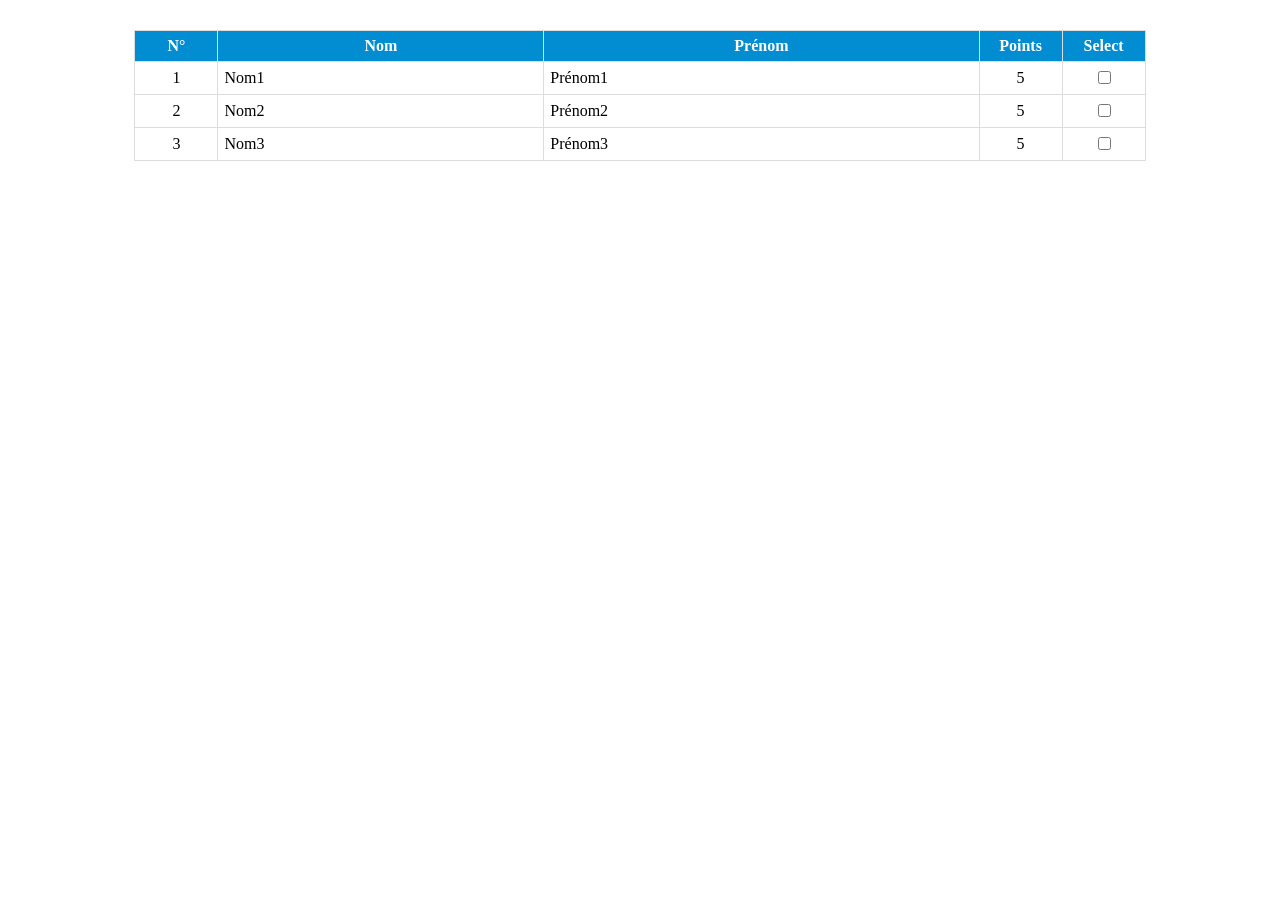
<file: etape1/index.html>
<!DOCTYPE html>
<html lang="en">


<head>
	<meta charset="UTF-8">
	<title>CRUD-Persons</title>
	<link rel="stylesheet" href="style.css">
</head>



<body>
	
<div id="table_container">
	<table id="table">
		<tr><th>N°</th><th>Nom</th><th>Prénom</th><th>Points</th><th>Select</th></tr>
			<tr class="row"><td class="col_number">1</td><td class="col_text">Nom1</td><td class="col_text">Prénom1</td><td class="col_number">5</td><td class="col_chkbox"><input type="checkbox"/></td></tr>
			<tr class="row"><td class="col_number">2</td><td class="col_text">Nom2</td><td class="col_text">Prénom2</td><td class="col_number">5</td><td class="col_chkbox"><input type="checkbox"/></td></tr>
			<tr class="row"><td class="col_number">3</td><td class="col_text">Nom3</td><td class="col_text">Prénom3</td><td class="col_number">5</td><td class="col_chkbox"><input type="checkbox"/></td></tr>
	</table>
</div>
	
</body>



</html>
</file>
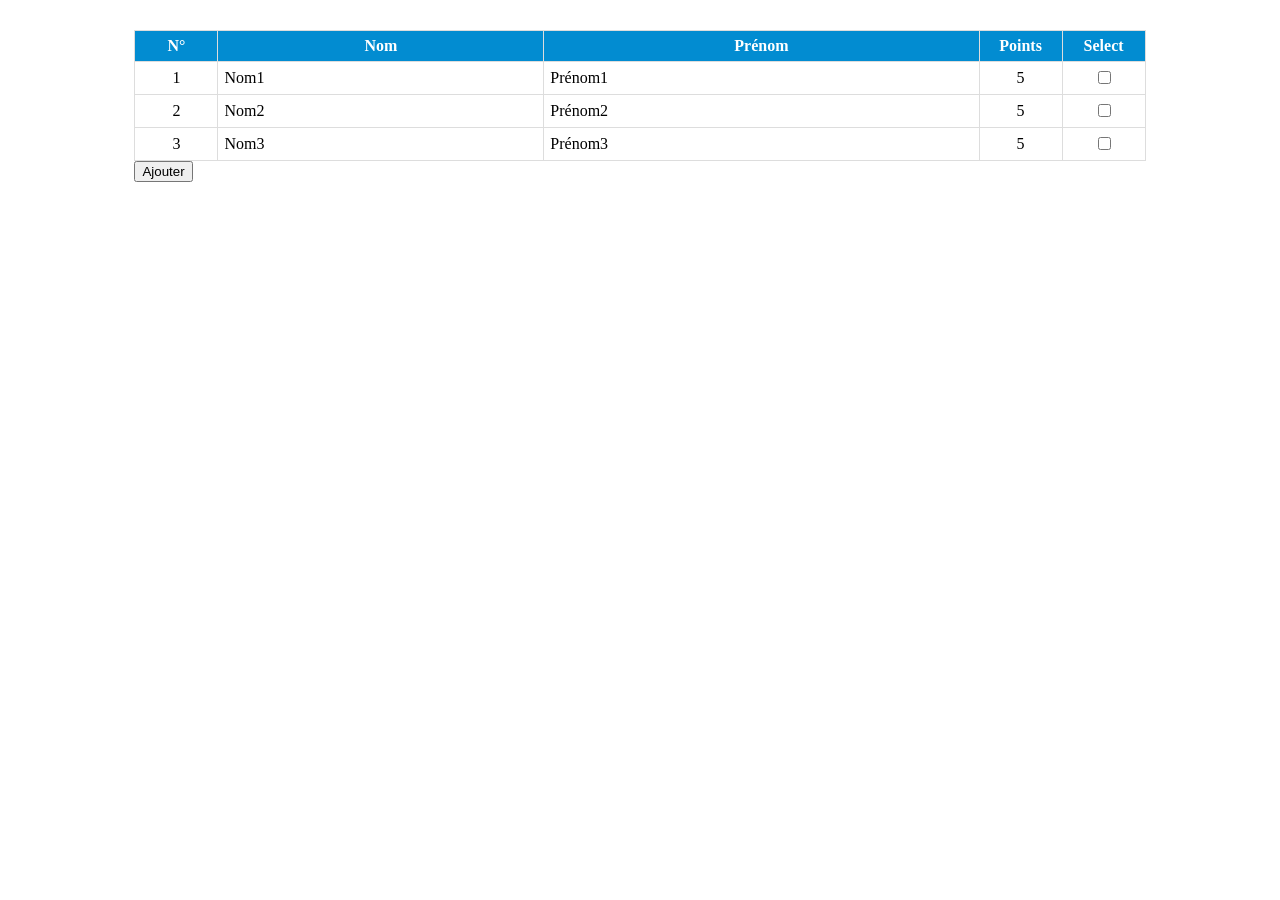
<file: etape2/index.html>
<!DOCTYPE html>
<html lang="en">


<head>
	<meta charset="UTF-8">
	<title>CRUD-Persons</title>
	<link rel="stylesheet" href="style.css">
	<script src="script.js"defer></script> <!-- Fichier JS from slide 24 -->
</head>



<body>
	
<div id="table_container">
	<table id="table">
		<tr><th>N°</th><th>Nom</th><th>Prénom</th><th>Points</th><th>Select</th></tr>
			<tr class="row"><td class="col_number">1</td><td class="col_text">Nom1</td><td class="col_text">Prénom1</td><td class="col_number">5</td><td class="col_chkbox"><input type="checkbox"/></td></tr> <!-- type checkbox from tp slide 8 -->
			<tr class="row"><td class="col_number">2</td><td class="col_text">Nom2</td><td class="col_text">Prénom2</td><td class="col_number">5</td><td class="col_chkbox"><input type="checkbox"/></td></tr>
			<tr class="row"><td class="col_number">3</td><td class="col_text">Nom3</td><td class="col_text">Prénom3</td><td class="col_number">5</td><td class="col_chkbox"><input type="checkbox"/></td></tr>
	</table>
	<button onclick="doInsertRowTable(99, 'nom', 'prenom', 10)">Ajouter</button> <!-- button from slide 14 -->
	
</div>
	
</body>



</html>
</file>
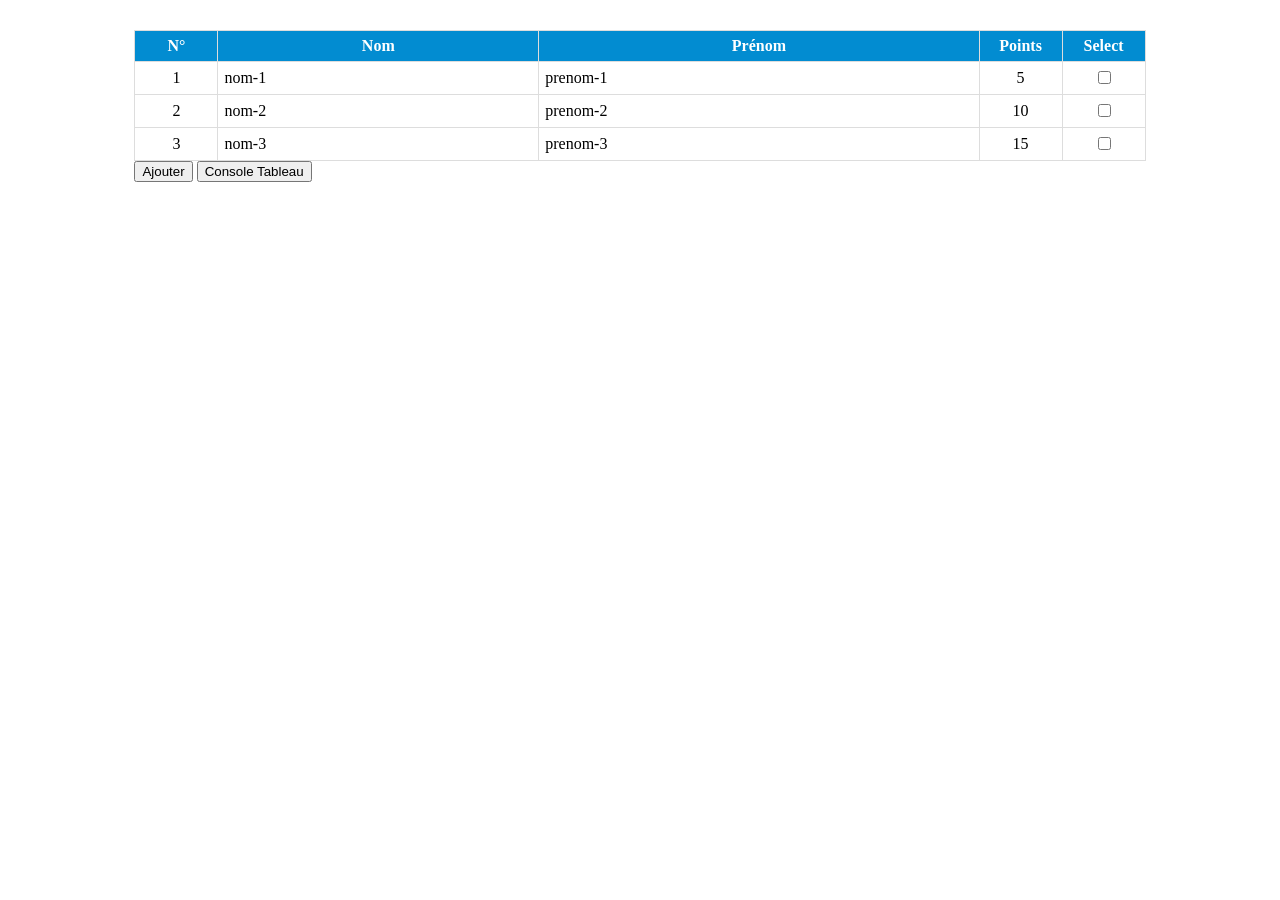
<file: etape3/index.html>
<!DOCTYPE html>
<html lang="en">


<head>
	<meta charset="UTF-8">
	<title>CRUD-Persons</title>
	<link rel="stylesheet" href="style.css">
	<script src="script.js"defer></script> <!-- Fichier JS from slide 24 -->
</head>



<body>
	
<div id="table_container">
	<table id="table">
		<tr>  <th>N°</th> <th>Nom</th> <th>Prénom</th> <th>Points</th> <th>Select</th>  </tr>
	</table>
	
	<button onclick="addp('nom', 'prenom', 10)">Ajouter</button> <!-- button from slide 14 -->
	<button onclick="consoleTableau()"> Console Tableau </button>
</div>
	
</body>



</html>
</file>
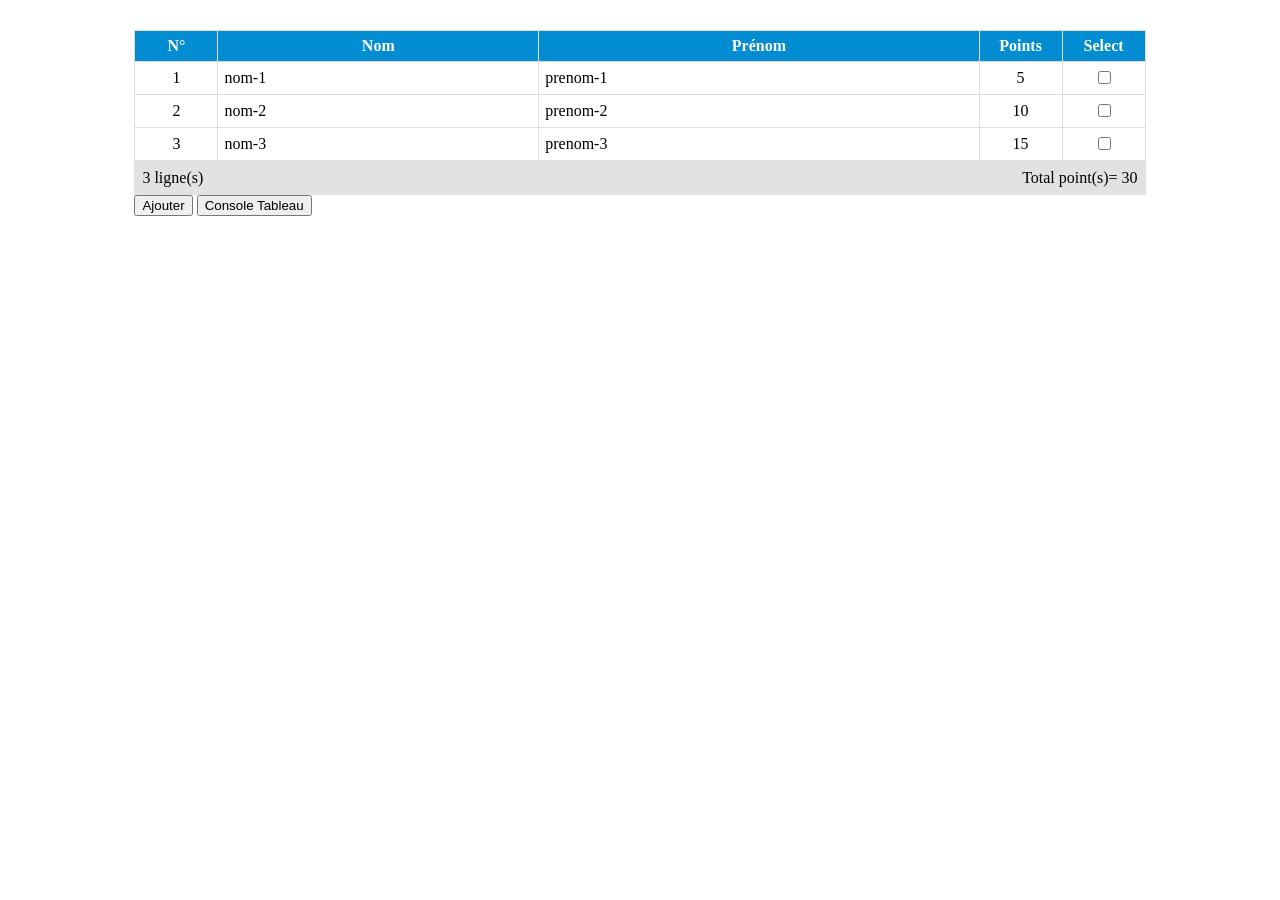
<file: etape4/index.html>
<!DOCTYPE html>
<html lang="en">


<head>
	<meta charset="UTF-8">
	<title>CRUD-Persons</title>
	<link rel="stylesheet" href="style.css">
	<script src="script.js"defer></script> <!-- Fichier JS from slide 24 -->
</head>



<body>
	
<div id="table_container">
	<table id="table">
		<tr>  <th>N°</th> <th>Nom</th> <th>Prénom</th> <th>Points</th> <th>Select</th>  </tr>
	</table>

	
	<div id="container_summary">
		<p id="p1">0 ligne(s)</p>
		<p id="p2"></p>
		<p id="p3">Total point(s)= 0</p>
	</div>


	<button onclick="addp('nom', 'prenom', 10)">Ajouter</button> <!-- button from slide 14 -->
	<button onclick="consoleTableau()"> Console Tableau </button>
</div>
	
</body>



</html>
</file>
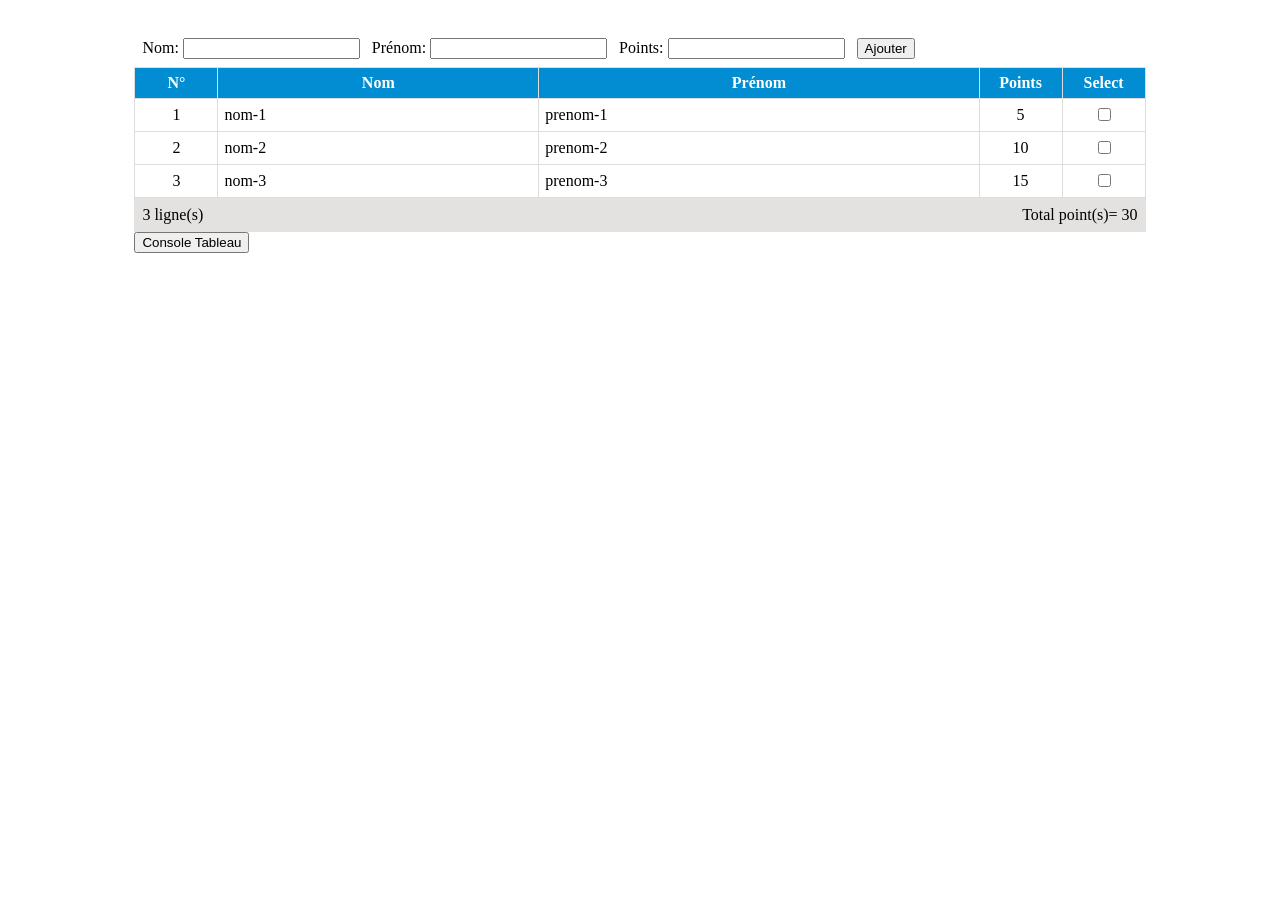
<file: etape5/index.html>
<!DOCTYPE html>
<html lang="en">


<head>
	<meta charset="UTF-8">
	<title>CRUD-Persons</title>
	<link rel="stylesheet" href="style.css">
	<script src="script.js"defer></script> <!-- Fichier JS from slide 24 -->
</head>



<body>
	
<div id="table_container">

    <div id="form_container">
		<div class="form_group">
			<label class="form_label">Nom:</label>
			<input type="text" id="form_nom" class="form_field"/>
		</div>
		<div class="form_group">
			<label class="form_label">Prénom:</label>
			<input type="text" id="form_prenom" class="form_field"/>
		</div>
		<div class="form_group">
			<label class="form_label">Points:</label>
			<input type="number" id="form_points" class="form_field"/>
		</div>
		<button onclick="doNewData()">
			Ajouter
		</button>
	</div>


	<table id="table">
		<tr>  <th>N°</th> <th>Nom</th> <th>Prénom</th> <th>Points</th> <th>Select</th>  </tr>
	</table>

	
	<div id="container_summary">
		<p id="p1">0 ligne(s)</p>
		<p id="p2"></p>
		<p id="p3">Total point(s)= 0</p>
	</div>


	<!-- <button onclick="addp('nom', 'prenom', 10)">Ajouter</button>         <!-- button from slide 14 -->
	<button onclick="consoleTableau()"> Console Tableau </button>
</div>
	
</body>



</html>
</file>
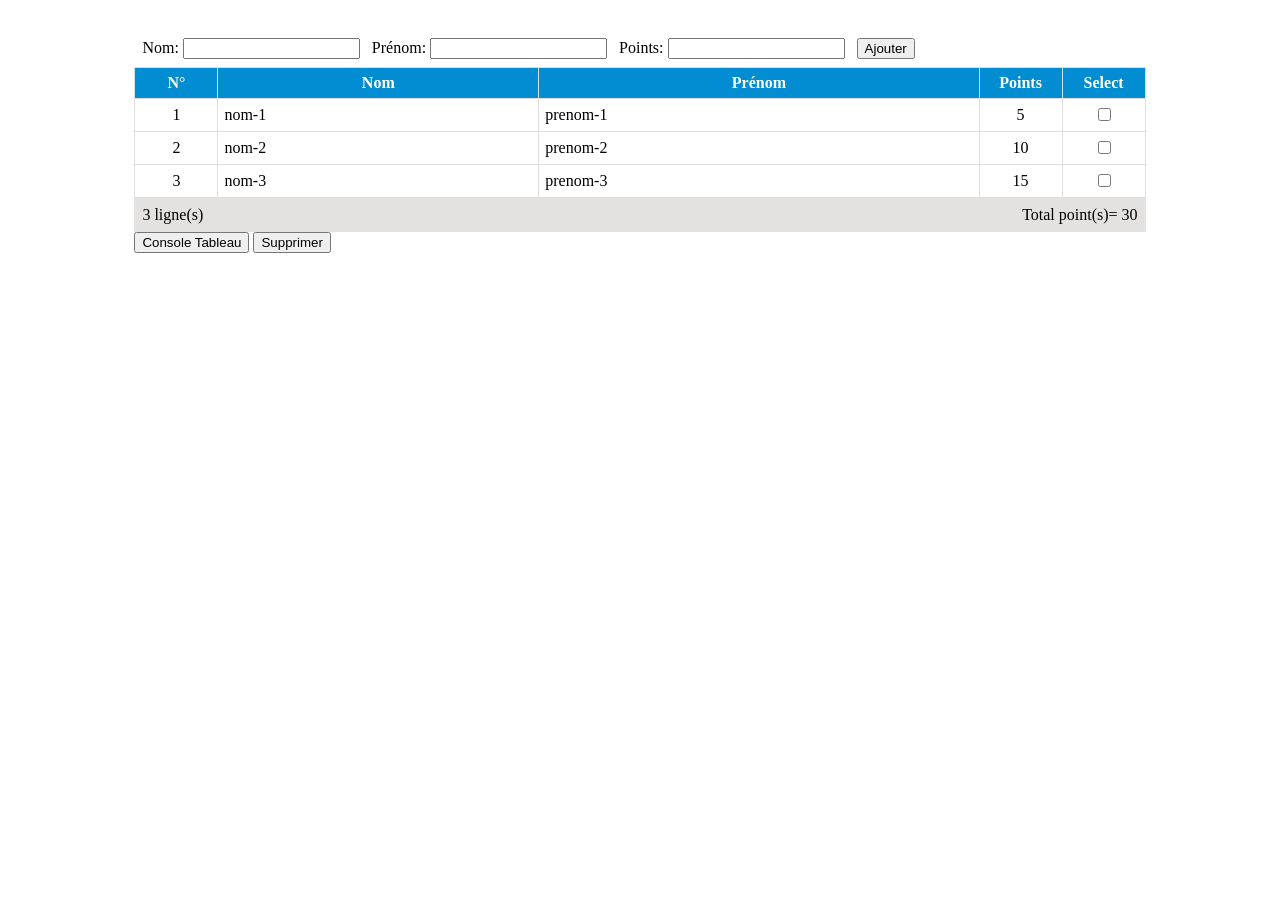
<file: etape6/index.html>
<!DOCTYPE html>
<html lang="en">


<head>
	<meta charset="UTF-8">
	<title>CRUD-Persons</title>
	<link rel="stylesheet" href="style.css">
	<script src="script.js"defer></script> <!-- Fichier JS from slide 24 -->
</head>



<body>
	
<div id="table_container">

    <div id="form_container">                       <!-- from slide 48 tp -->
		<div class="form_group">
			<label class="form_label">Nom:</label>
			<input type="text" id="form_nom" class="form_field"/>
		</div>
		<div class="form_group">
			<label class="form_label">Prénom:</label>
			<input type="text" id="form_prenom" class="form_field"/>
		</div>
		<div class="form_group">
			<label class="form_label">Points:</label>
			<input type="number" id="form_points" class="form_field"/>
		</div>
		<button id="btn-add" onclick="doNewData()">
			Ajouter
		</button>
	</div>


	<table id="table">  <!-- from tp slide 9 -->
		<tr>  <th>N°</th> <th>Nom</th> <th>Prénom</th> <th>Points</th> <th>Select</th>  </tr>
	</table>

	
	<div id="container_summary">    <!-- from slide 33 tp --> 
		<p id="p1">0 ligne(s)</p>
		<p id="p2"></p>
		<p id="p3">Total point(s)= 0</p>
	</div>

<div id="container_btn">
	<!-- <button onclick="addp('nom', 'prenom', 10)">Ajouter</button>         <!-- button from slide 14 -->
	<button id="btn-consol" onclick= "consoleTableau()"> Console Tableau </button>
	<button id="btn-del" onclick= "deleteRow()"> Supprimer </button>
</div>


</div>
	
</body>



</html>
</file>
<file: etape1/style.css>
#table_container{
    align-items:center;
    background:#ffffff;
    font-family:Calibri;
    width : 80%;
    margin : 30px auto;
}

#table{
    width:100%;
    border-collapse:collapse;
}


th{
    background:#028cd1;
    color:#ffffff;
}

th,td{
   padding: 6px;
   border: 1px solid #ddd;
}

.col_number{
    text-align:center;
    width:70px;
}
.col_text{
    text-align:left;
}
.col_chkbox{
    text-align:center;
    width:70px
}
</file>
<file: etape2/style.css>
#table_container{
    align-items:center;
    background:#ffffff;
    font-family:Calibri;
    width : 80%;
    margin : 30px auto;
}

#table{
    width:100%;
    border-collapse:collapse;
}


th{
    background:#028cd1;
    color:#ffffff;
}

th,td{
   padding: 6px;
   border: 1px solid #ddd;
}

.col_number{
    text-align:center;
    width:70px;
}
.col_text{
    text-align:left;
}
.col_chkbox{
    text-align:center;
    width:70px
}
</file>
<file: etape3/style.css>
#table_container{
    align-items:center;
    background:#ffffff;
    font-family:Calibri;
    width : 80%;
    margin : 30px auto;
}

#table{
    width:100%;
    border-collapse:collapse;
}


th{
    background:#028cd1;
    color:#ffffff;
}

th,td{
   padding: 6px;
   border: 1px solid #ddd;
}

.col_number{
    text-align:center;
    width:70px;
}
.col_text{
    text-align:left;
}
.col_chkbox{
    text-align:center;
    width:70px
}
</file>
<file: etape4/style.css>
#table_container{
    align-items:center;
    background:#ffffff;
    font-family:Calibri;
    width : 80%;
    margin : 30px auto;
}

#table{
    width:100%;
    border-collapse:collapse;
}




#container_summary{
    background:#e4e1e1;
    width:100%;
    font-family:Calibri;
    display:flex;
    justify-content:space-between;
    align-items:center;
    padding:8px;
    box-sizing:border-box;
}

#container_summary p{
    margin:0;
}





th{
    background:#028cd1;
    color:#ffffff;
}

th,td{
   padding: 6px;
   border: 1px solid #ddd;
}

.col_number{
    text-align:center;
    width:70px;
}
.col_text{
    text-align:left;
}
.col_chkbox{
    text-align:center;
    width:70px
}
</file>
<file: etape5/style.css>
#table_container{
    align-items:center;
    background:#ffffff;
    font-family:Calibri;
    width : 80%;
    margin : 30px auto;
}

#table{
    width:100%;
    border-collapse:collapse;
}




#container_summary{
    background:#e4e1e1;
    width:100%;
    font-family:Calibri;
    display:flex;
    justify-content:space-between;
    align-items:center;
    padding:8px;
    box-sizing:border-box;
}

#container_summary p{
    margin:0;
}


#form_container{
    display:flex;
    align-items:center;
    padding:8px;
    gap:12px;
}


th{
    background:#028cd1;
    color:#ffffff;
}

th,td{
   padding: 6px;
   border: 1px solid #ddd;
}

.col_number{
    text-align:center;
    width:70px;
}
.col_text{
    text-align:left;
}
.col_chkbox{
    text-align:center;
    width:70px
}
</file>
<file: etape6/style.css>
#table_container{
    align-items:center;
    background:#ffffff;
    font-family:Calibri;
    width : 80%;
    margin : 30px auto;
}

#table{
    width:100%;
    border-collapse:collapse;
}




#container_summary{
    background:#e4e1e1;
    width:100%;
    font-family:Calibri;
    display:flex;
    justify-content:space-between;
    align-items:center;
    padding:8px;
    box-sizing:border-box;
}

#container_summary p{
    margin:0;
}


#form_container{
    display:flex;
    align-items:center;
    padding:8px;
    gap:12px;
}


th{
    background:#028cd1;
    color:#ffffff;
}

th,td{
   padding: 6px;
   border: 1px solid #ddd;
}

.col_number{
    text-align:center;
    width:70px;
}
.col_text{
    text-align:left;
}
.col_chkbox{
    text-align:center;
    width:70px
}
</file>
